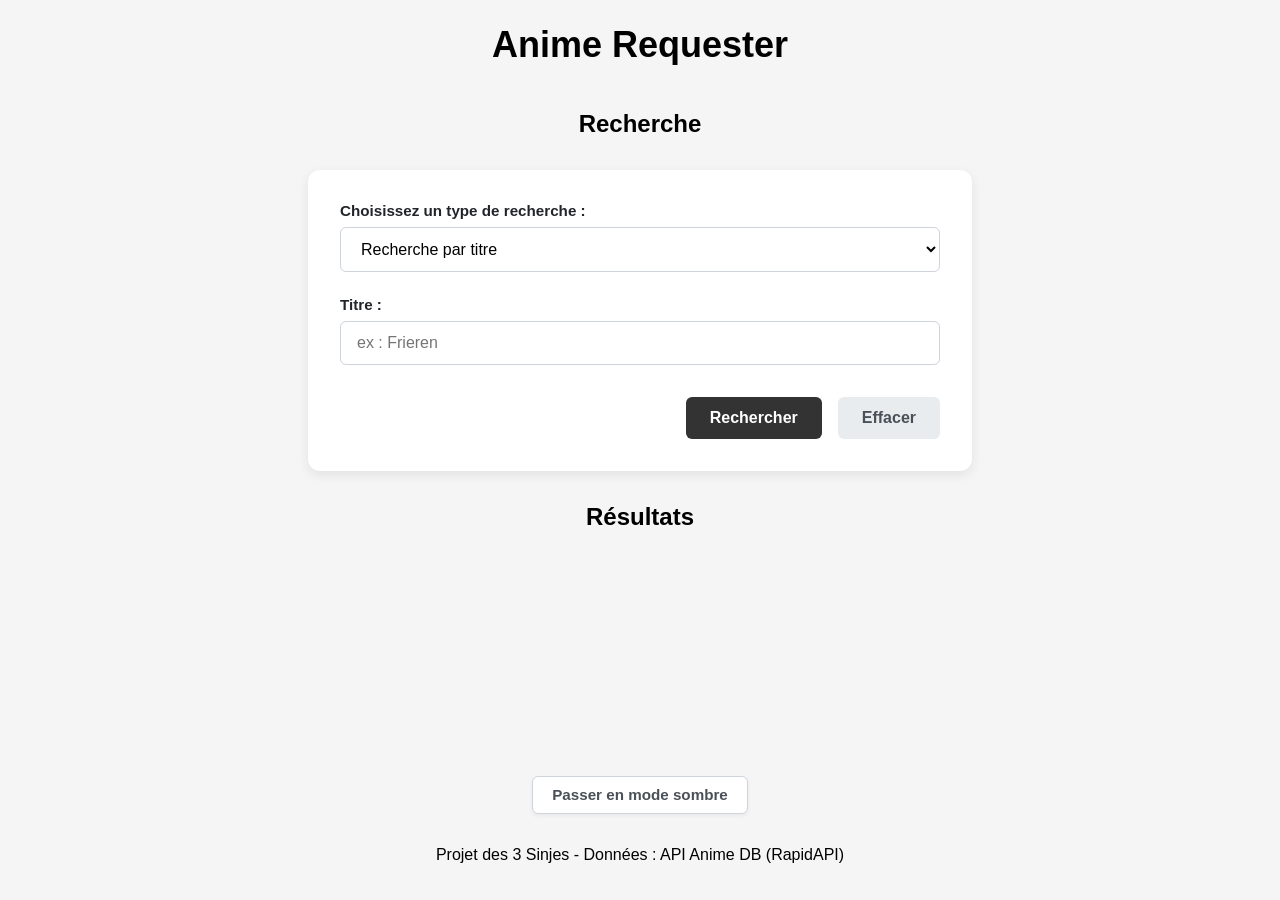
<file: index.html>
<!DOCTYPE html>
<html lang="fr">

<head>
    <meta charset="UTF-8">
    <meta name="viewport" content="width=device-width, initial-scale=1.0">
    <meta name="description" content="Anime Requester : recherchez des animes par titre, identifiant ou classement.">
    <title>Anime Requester</title>
    <link rel="stylesheet" href="css/style.css">
    <link rel="icon" type="image/x-icon" href="img/favicon.png">
    <script defer src="script/script.js"></script>
    <script defer src="script/darkmode.js"></script>
</head>

<body id="main">
    <header>
        <h1>Anime Requester</h1>
    </header>

    <main>
        <section aria-labelledby="titre-recherche">
            <h2 id="titre-recherche" class="visually-hidden">Recherche</h2>
            <form id="search-form">
                <div class="field">
                    <label for="search-type">Choisissez un type de recherche :</label>
                    <select id="search-type" name="search-type">
                        <option value="title">Recherche par titre</option>
                        <option value="id">Recherche par identifiant</option>
                        <option value="rank">Recherche par score entre 1 et 10</option>
                    </select>
                </div>

                <div class="field">
                    <label for="search-param" id="param-label">Titre :</label>
                    <input type="text" id="search-param" name="search-param" required>
                </div>

                <div class="buttons">
                    <button type="submit">Rechercher</button>
                    <button type="reset">Effacer</button>
                </div>
            </form>
            <p id="message" role="status" aria-live="polite"></p>
        </section>

        <section id="resultat" aria-labelledby="titre-resultats" tabindex="-1">
            <h2 id="titre-resultats" class="visually-hidden">Résultats</h2>
            <div id="cards" class="cards">
            </div>
        </section>
    </main>

    <footer>
        <button id="bg-switch">Thème: </button>
        <p>Projet des 3 Sinjes - Données : API Anime DB (RapidAPI)</p>
    </footer>
</body>

</html>
</file>
<file: css/style.css>
body {
    font-family: Arial, Helvetica, sans-serif;
    min-height: 100vh;
    display: flex;
    flex-direction: column;
    margin: 0;
}

#invalide {
    display: none;
    color: #d9534f;
    background-color: #fdf7f7;
    border: 1px solid #d9534f;
    padding: 0.75rem 1rem;
    border-radius: 6px;
    text-align: center;
    max-width: 500px;
    margin: 1rem auto;
    font-weight: 600;
}

#main.dark {
    background-color: rgb(12, 12, 12);
    color: whitesmoke;

    a {
        color: cyan;            
    }

    nav {
        background-color: #1a1a1a;
        border-bottom-color: #333;
    }

    nav a {
        background-color: #262626;
        color: #f0f0f0;
        border-color: #404040;
    }

    nav a:hover {
        background-color: #404040;
        border-color: #555;
    }

    #search-form,
    #form-key {
        background: #1a1a1a;
        box-shadow: 0 4px 12px rgba(0, 0, 0, 0.4);
    }

    #search-form label,
    #form-key label {
        color: #f0f0f0;
    }

    #search-form select,
    #search-form input[type="text"],
    #form-key input[type="text"] {
        background-color: #262626;
        color: #f0f0f0;
        border-color: #404040;
    }

    #search-form button[type="reset"] {
        background-color: #333;
        color: #f0f0f0;
    }

    #search-form button[type="reset"]:hover {
        background-color: #444;
    }

    #bg-switch {
        background-color: #262626;
        color: #f0f0f0;
        border: 1px solid #404040;
    }

    #bg-switch:hover {
        background-color: #404040;
        border-color: #555;
    }

    #invalide {
        background-color: #2c0b0e;
        border-color: #842029;
        color: #ea868f;
    }

    .card {
        background-color: #404040;
    }

    .btn-more {
        color: #f0f0f0;
    }
}

#main.light {
    background-color: whitesmoke;
    color: black;
}

header {
    display: flex;
    justify-content: center;
    align-items: center;
    text-align: center;
    padding: 1.5rem 1rem;
    font-size: large;
}

header h1 {
    margin: 0;
    width: 100%;
}

h2, h3, h4, h5, h6 {
    text-align: center;
}

main {
    flex: 1;
}

#body_cle main {
    display: flex;
    justify-content: center;
    align-items: center;
    padding: 2rem 1rem;
}

#form-key {
    max-width: 550px;
    width: 100%;
    margin: 2rem auto;
    padding: 2rem;
    background: #ffffff;
    border-radius: 12px;
    box-shadow: 0 4px 12px rgba(0, 0, 0, 0.08);
    display: flex;
    flex-direction: column;
    gap: 1.25rem;
    box-sizing: border-box;
}

#form-key label {
    font-weight: 600;
    color: #212529;
    font-size: 1rem;
}

#form-key input[type="text"] {
    padding: 0.75rem 1rem;
    border: 1px solid #ced4da;
    border-radius: 6px;
    font-size: 0.95rem;
    width: 100%;
    box-sizing: border-box;
    background-color: #fff;
    transition: border-color 0.2s, box-shadow 0.2s;
    font-family: monospace;
}

#form-key input[type="text"]:focus {
    outline: none;
    border-color: #333333;
    box-shadow: 0 0 0 3px rgba(51, 51, 51, 0.15);
}

#form-key button#valider {
    padding: 0.75rem 1.5rem;
    border: none;
    border-radius: 6px;
    font-size: 1rem;
    font-weight: 600;
    cursor: pointer;
    background-color: #333333;
    color: white;
    transition: background-color 0.2s;
    align-self: flex-end;
}

#form-key button#valider:hover {
    background-color: #1a1a1a;
}

footer {
    display: flex;
    flex-direction: column;
    justify-content: center;
    align-items: center;
    gap: 1rem;
    width: 100%;
    padding: 20px;
    box-sizing: border-box;
    text-align: center;
}

footer.bg-switch {
    width: auto;
}

#bg-switch {
    padding: 0.6rem 1.2rem;
    font-size: 0.95rem;
    font-weight: 600;
    border-radius: 6px;
    cursor: pointer;
    background-color: #ffffff;
    color: #495057;
    border: 1px solid #ced4da;
    box-shadow: 0 2px 4px rgba(0, 0, 0, 0.05);
    transition: all 0.2s ease-in-out;
}

#bg-switch:hover {
    background-color: #333333;
    color: #ffffff;
    border-color: #333333;
}

#cards {
  display: flex;
  flex-wrap: wrap;
  justify-content: center;
  align-items: flex-start;
  gap: 1.5rem;
  max-width: 1200px;
  margin: 2rem auto;
  padding: 0 1rem;
}

.card {
  flex: 0 1 260px;
  display: flex;
  flex-direction: column;
  align-items: center;
  padding: 1rem;
  border: 1px solid #ccc;
  border-radius: 12px;
  background: #fff;
  box-shadow: 0 2px 8px rgba(0, 0, 0, 0.1);
  box-sizing: border-box;
}

.card-title {
  font-weight: bold;
  font-size: 1.1rem;
  text-align: center;
  margin-bottom: 0.75rem;
}

.card img {
  width: 100%;
  aspect-ratio: 2 / 3;
  object-fit: cover;
  border-radius: 8px;
}

.card-desc {
  margin-top: 0.75rem;
  font-size: 0.9rem;
  line-height: 1.4;
  text-align: left;
  display: -webkit-box;
  -webkit-line-clamp: 3;
  line-clamp: 3;
  -webkit-box-orient: vertical;
  overflow: hidden;
}

.card-desc.expanded {
  -webkit-line-clamp: unset;
  line-clamp: unset;
  display: block;
}

.btn-more {
  margin-top: 0.5rem;
  padding: 0;
  border: none;
  background: none;
  color: #333;
  font-size: 0.85rem;
  cursor: pointer;
  text-decoration: underline;
}

.btn-more:hover { color: #555; }

@media (max-width: 480px) {
  .card { flex-basis: 100%; }
}

nav {
    display: flex;
    justify-content: flex-end;
    padding: 1rem 2rem;
    background-color: #f8f9fa;
    border-bottom: 1px solid #e9ecef;
}

nav a {
    text-decoration: none;
    color: #495057;
    font-weight: 600;
    font-size: 0.95rem;
    padding: 0.5rem 1rem;
    border: 1px solid #ced4da;
    border-radius: 6px;
    background-color: #ffffff;
    transition: all 0.2s ease-in-out;
}

nav a:hover {
    background-color: #333333;
    color: #ffffff;
    border-color: #333333;
}

#search-form {
    max-width: 600px;
    margin: 2rem auto;
    padding: 2rem;
    background: #ffffff;
    border-radius: 12px;
    box-shadow: 0 4px 12px rgba(0, 0, 0, 0.08);
    display: flex;
    flex-direction: column;
    gap: 1.5rem;
}

#search-form .field {
    display: flex;
    flex-direction: column;
    gap: 0.5rem;
}

#search-form label {
    font-weight: 600;
    color: #212529;
    font-size: 0.95rem;
}

#search-form select,
#search-form input[type="text"] {
    padding: 0.75rem 1rem;
    border: 1px solid #ced4da;
    border-radius: 6px;
    font-size: 1rem;
    width: 100%;
    box-sizing: border-box;
    background-color: #fff;
    transition: border-color 0.2s, box-shadow 0.2s;
}

#search-form select:focus,
#search-form input[type="text"]:focus {
    outline: none;
    border-color: #333333;
    box-shadow: 0 0 0 3px rgba(51, 51, 51, 0.15);
}

#search-form .buttons {
    display: flex;
    gap: 1rem;
    justify-content: flex-end;
    margin-top: 0.5rem;
}

#search-form button {
    padding: 0.75rem 1.5rem;
    border: none;
    border-radius: 6px;
    font-size: 1rem;
    font-weight: 600;
    cursor: pointer;
    transition: background-color 0.2s;
}

#search-form button[type="submit"] {
    background-color: #333333;
    color: white;
}

#search-form button[type="submit"]:hover {
    background-color: #1a1a1a;
}

#search-form button[type="reset"] {
    background-color: #e9ecef;
    color: #495057;
}

#search-form button[type="reset"]:hover {
    background-color: #dde2e6;
}
</file>
